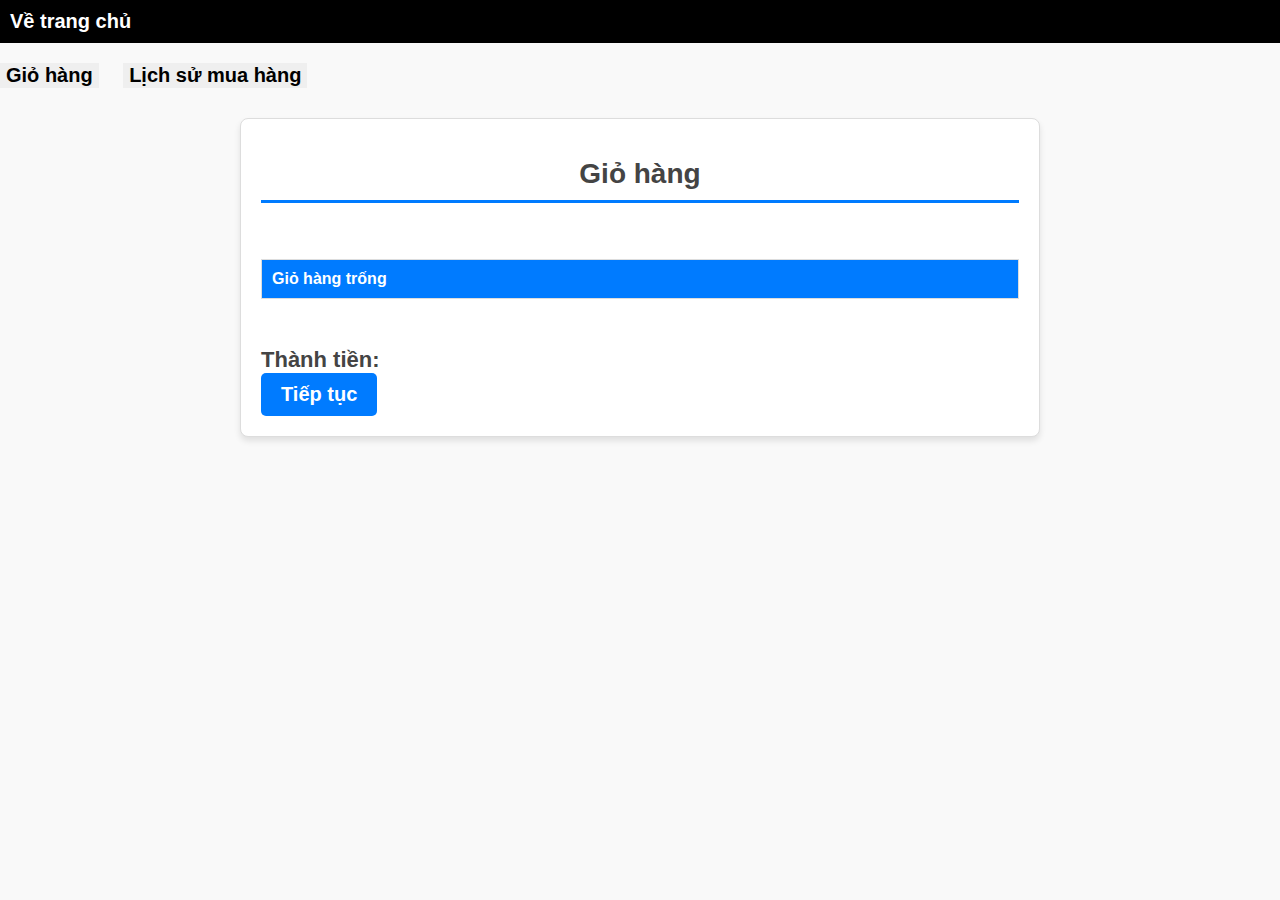
<file: cart.html>
<!DOCTYPE html>
<html lang="en">
    <head>
        <meta charset="UTF-8">
        <meta name="viewport" content="width=device-width, initial-scale=1.0">
        <title>LISA Watch</title>
        <link rel="stylesheet" href = "css/index.css">
        <link rel="icon" type="image/png" href="images/slideshow/logo.png">
        <script src="js/cart.js"></script>
    </head>
    
    <body>
        <div class="trangchu">
            <a href="index.html">Về trang chủ</a>
        </div>
        <!--Body-->
        <div id="select">
            <button id="cart-select" onclick="cart();">Giỏ hàng</button>
            <button id="bill-select" onclick="showbill();">Lịch sử mua hàng</button>
        </div>

        <div id="bill">
            <div class="bill-container">
                <h1>Lịch sử mua hàng</h1>
            </div>
            <br><br>
            <div class="bill-info">
                <table id="bill-items">
                </table>
            </div>
        </div>

        <div id="cart">
            <div class="cart-container">
                <h1>Giỏ hàng</h1>
            </div>
            <br><br>
            <div class="cart-info">
                <table id="cart-items">
                </table>
                <br>
                
                <div class="cart-total">Thành tiền:</div>
                <div id="totalprice"></div>

                <button type="button" class="btn" onclick="tieptuc();">Tiếp tục</button>
            </div>
        </div>

        <div class="container_payment">
            <form action="" onsubmit="checkout(event);">
                <div class="title_payment">
                    <span>Hình thức thanh toán</span>
                    <button type="button" id="closeform" value = "closepayment" onclick="closepayment();">X</button>
                </div>
                
                <div class="payment">
                    <label for="payment" name="payment">Chọn phương thức thanh toán:</label>
                    
                    <label for="card">Thẻ tín dụng</label>
                    <input type="radio" name="payment" id="card" onclick="pay();">

                    <label for="cash">Tiền mặt</label>
                    <input type="radio" name="payment" id="cash" onclick="pay();">

                    <div class="paymentinfo">
                        
                    </div>
                </div>
                
                <div class="details_address">
                    <div class="input-address">
                        <input type= "text" id="address" placeholder="Số nhà, tên đường">
                    </div>

                    <div class="input-address2">
                        <select name="city" id="city">
                            <option value="city" selected>Chọn thành phố</option>
                            <option value="TP.HCM">TP.HCM</option>
                        </select>
    
                        <select name="district" id="district">
                            <option value="district" selected>Chọn quận/huyện</option>
                            <option value="Quận 1">Quận 1</option>
                            <option value="Quận 2">Quận 2</option>
                            <option value="Quận 3">Quận 3</option>
                            <option value="Quận 4">Quận 4</option>
                            <option value="Quận 5">Quận 5</option>
                            <option value="Quận 6">Quận 6</option>
                            <option value="Quận 7">Quận 7</option>
                            <option value="Quận 8">Quận 8</option>
                            <option value="Quận 9">Quận 9</option>
                            <option value="Quận 10">Quận 10</option>
                            <option value="Quận 11">Quận 11</option>
                            <option value="Quận 12">Quận 12</option>
                            <option value="Quận Tân Phú">Quận Tân Phú</option>
                            <option value="Quận Gò Vấp">Quận Gò Vấp</option>
                            <option value="Quận Bình Tân">Quận Bình Tân</option>
                            <option value="Quận Bình Thạnh">Quận Bình Thạnh</option>
                            <option value="Quận Phú Nhuận">Quận Phú Nhuận</option>
                        </select>
                    </div>
                    <div class="select-error">Vui lòng điền và chọn đầy đủ thông tin</div>
                    <div class="checkaddress">
                        <label for="checkbox">Điểm giao hàng lúc đăng ký:</label>
                        <input type="checkbox" id="checkbox" onclick="checkboxaddress();">
                    </div>
                </div>
                <input type="submit" id="submit_payment" value="Hoàn tất thanh toán">
            </form>
        </div>
    </body>
    
</html>
</file>
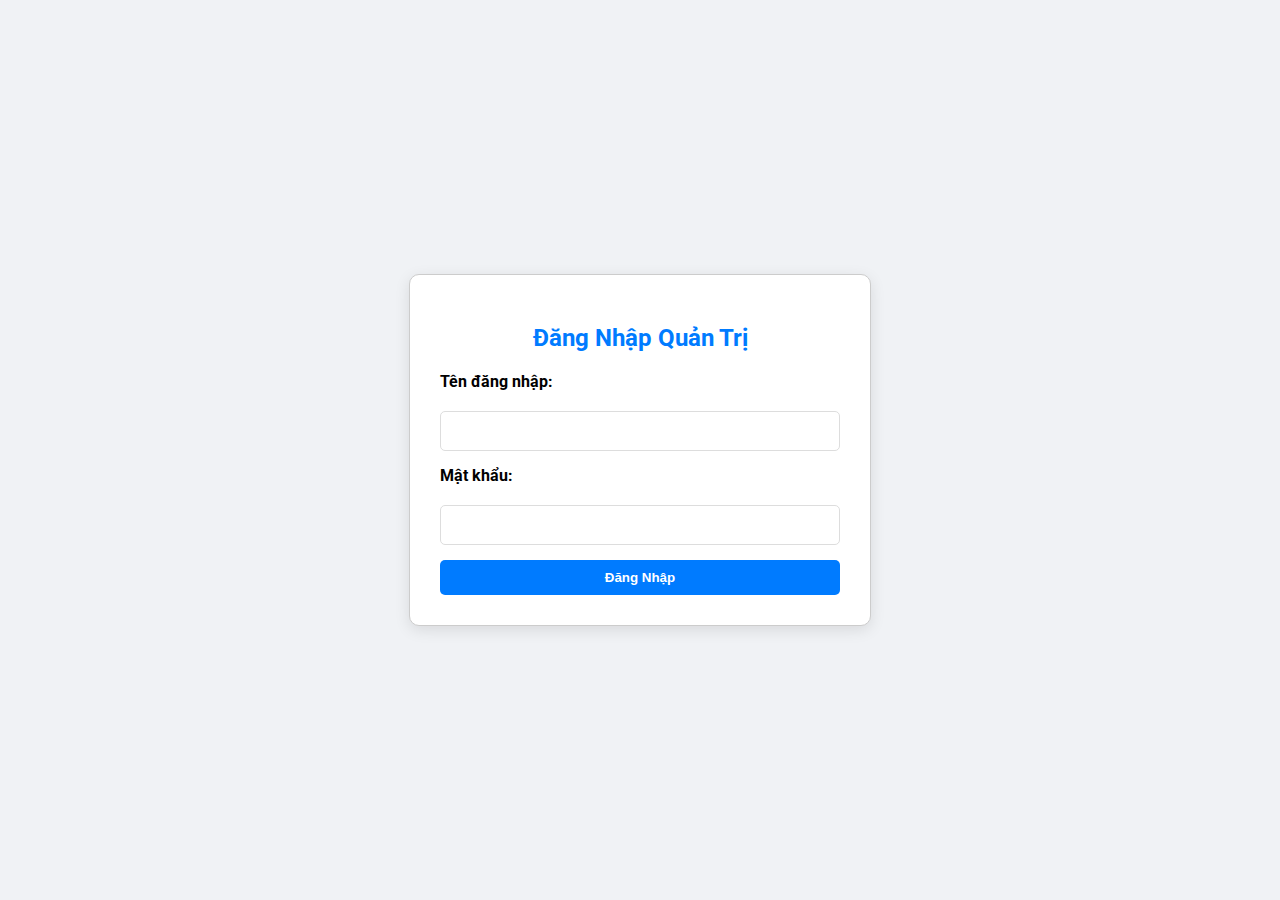
<file: adweb/admin.html>
<!DOCTYPE html>
<html lang="vi">
<head>
    <meta charset="UTF-8">
    <meta name="viewport" content="width=device-width, initial-scale=1.0">
    <title>Bảng Điều Khiển Quản Trị Lisa Watch</title>
    <link rel="icon" type="image/png" href="images/slideshow/logo.png">
    <link rel="stylesheet" href="admin.css">
    <link rel="preconnect" href="https://fonts.googleapis.com">
    <link rel="preconnect" href="https://fonts.gstatic.com" crossorigin>
    <link href="https://fonts.googleapis.com/css2?family=Roboto:wght@400;700&display=swap" rel="stylesheet">
</head>
<body>
    <div id="login-container">
        <h2>Đăng Nhập Quản Trị</h2>
        <form id="login-form">
            <label for="username">Tên đăng nhập:</label>
            <input type="text" id="username" name="username" required>
            <label for="password">Mật khẩu:</label>
            <input type="password" id="password" name="password" required>
            <button type="button" onclick="login()">Đăng Nhập</button>
        </form>
    </div>

    <div id="dashboard" style="display: none;">
        <h1>Bảng Điều Khiển Quản Trị</h1>
        <div id="menu">
            <button onclick="showSection('user-management')">Quản Lý Người Dùng</button>
            <button onclick="showSection('product-management')">Quản Lý Sản Phẩm</button>
            <button onclick="showSection('order-management')">Quản Lý Đơn Hàng</button>
            <button onclick="showSection('statistics')">Thống Kê</button>
            <button onclick="logout()">Đăng Xuất</button>
        </div>

        <div id="user-management" class="section" style="display: none;">
            <h2>Quản Lý Người Dùng</h2>
            <button onclick="showAddUserForm()">Thêm Người Dùng</button>
            <div id="user-list"></div>
        </div>

        <div id="product-management" class="section" style="display: none;">
            <h2>Quản Lý Sản Phẩm</h2>
            <button onclick="showAddProductForm()">Thêm Sản Phẩm</button>
            <div id="product-list"></div>
        </div>

        <div id="order-management" class="section" style="display: none;">
            <h2>Quản Lý Đơn Hàng</h2>
            <div id="order-filter"></div>
            <button onclick="showOrderFilterForm()">Lọc Đơn Hàng Theo Ngày</button>
            <button onclick="showStatusFilterForm()">Lọc Theo Tình Trạng</button>
            <button onclick="showDistrictFilterForm()">Lọc Theo Quận</button>
            <div id="order-list"></div>
        </div>

        <div id="statistics" class="section" style="display: none;">
            <h3>Thống Kê Kinh Doanh</h3>
            <label for="start_date">Ngày Bắt Đầu:</label>
            <input type="date" id="start_date">
            <label for="end_date">Ngày Kết Thúc:</label>
            <input type="date" id="end_date">
            <button onclick="applyStatisticsFilter()">Lọc Thống Kê</button>
            <div id="statistics-results"></div>
            <div id="customer-order-details" style="display: none;"></div>
        </div>
    </div>

    <script src="admin.js"></script>
</body>
</html>
</file>
<file: css/index.css>
* {
    font-family: 'Roboto', sans-serif;
    box-sizing: border-box;
}

body {
    margin: 0;
    padding: 0;
    background-color: #f9f9f9;
}
/* Header */
#Header{
    min-height:150px;
    background-color:hsl(0, 0%, 0%);
    display:flex;
    flex-direction: column;
    flex-wrap: wrap;
    width:100%;
    z-index:1000;
    padding:10px;
    position:fixed;
    top:0;
}

#Header h1
{
    color:hsla(0, 0%, 100%, 0.795);
    font-size:2vw;
    font-weight: bold;
}
.top-container
{
    display:flex;
    justify-content: space-between;
    padding:10px;
    margin-right:10px;
    align-items: baseline;
}
#Header ul
{
    display:flex;
    list-style-type: none;
}

#Header li
{
    margin-left:20px;
    color:hsla(0, 0%, 100%, 0.795);
    font-size:1.3vw;
}

.topright , .topleft
{
    list-style-type: none;
    display:flex;
    font-size:1.3vw;
}

.topright button
{
    height:30px;
    font-weight:bold;
    border-radius:20px;
    cursor:pointer;
    border:solid black 1px;
}

.topright button:hover
{
    background-color: #007bff;
    color:white;
    font-weight:bold;
}

.bottom-container
{
    padding:10px;
    display:flex;
    justify-content: space-between;;
    align-items:flex-end;
    margin-right:10px;
    
}
.icon , .topleft-icon
{
    height:30px;
    width:30px;
}

.icon-logo
{
    height:100px;
    width:100px;
}

.icon img
{
    display:block;
}
.botleft a
{
    text-decoration: none;
}

.botright a
{
    text-decoration:none;
    font-family: sans-serif;
    font-weight:bold;
    padding-top:10px;
    transition:0.4s;
    border-bottom: solid 5px transparent;
}

#Header .botright a:hover
{

    border-bottom:solid 2px #007bff;
}

.botright a:focus
{
    border-bottom:solid 2px #007bff;
}


/*Slideshow*/

.slideshow
{
    position:relative;
    width:70%;
    height:500px;
    margin-top:300px;
    z-index:0;
}

.slideshow img
{
    position:absolute;
    width:100%;
    height:100%;
    top:0;
    left:0;
    opacity:0;
    transition:opacity 1.5s ease-in-out;
}

.slideshow img.active
{
    opacity:1;
}

.slideshow img:not(.active)
{
    opacity:0;
}

.container{
    margin-top:30px;
    width:100%;
    display:flex;
    justify-content: center;
    align-items: center;
    flex-direction: column;
    gap: 20px;
}

/*Search bar*/
.search-container {
    text-align: center;
    margin: 20px 0;
    position:relative;
}

#search-input {
    width: 300px;
    padding: 10px 15px;
    border: 2px solid #ddd;
    border-radius: 25px;
    font-size: 1.2em;
    transition: 0.3s;
    margin-bottom:15px;
}

#search-input:focus {
    border-color: #007bff;
    outline: none;
    box-shadow: 0 0 8px rgba(0, 123, 255, 0.5);
}

#brandfilter
{
    font-size:20px;
    margin-bottom:15px;
}

.pricefilter span
{
    font-size:30px;
}

.pricefilter input
{
    font-size:18px;
}

/*midmenu*/
.mid-container {
    padding: 20px;
}

.midtop {
    text-align: center;
    font-size: 2em;
    font-weight: bold;
    margin-bottom: 20px;
    text-decoration: underline;
}

.miditem {
    display: flex;
    flex-wrap: wrap;
    gap: 20px;
    justify-content: center;
    margin-bottom:20px;
}

.item {
    width: calc(25% - 20px);
    padding: 15px;
    background-color: #fff;
    border-radius: 10px;
    box-shadow: 0 2px 8px rgba(0, 0, 0, 0.1);
    text-align: center;
    transition: transform 0.3s, box-shadow 0.3s;
    border:solid #000 1px;
}

.item:hover {
    transform: scale(1.05);
    box-shadow: 0 4px 16px rgba(0, 0, 0, 0.2);
}

#myimg {
    width: 100%;
    height: auto; 
    max-height: 300px; 
}


.item .btn {
    margin-top: 10px;
    padding: 10px 20px;
    border: none;
    border-radius: 5px;
    background-color: #007bff;
    color: #fff;
    font-size: 1em;
    cursor: pointer;
    transition: background-color 0.3s;
}

.item .btn:hover {
    background-color: #0056b3;
}

/*Product-details*/
.product-container
{
    display:none;
}


.productdetails
{
    position:fixed;
    transform:translate(-50%,-50%);
    left:50%;
    top:50%;
    border:solid 2px black;
    display:flex;
    flex-direction: column;
    background-color: hsl(0, 0%, 100%);
    width:70%;
    height:70%;
    padding:30px;
    z-index:10000;
}

.closebutton-container
{
    display:flex;
    justify-content: flex-end;
    padding-right:20px;
}

.closebutton-container button[value="closeproduct"]
{
    border:transparent;
    cursor:pointer;
    font-size:40px;
}

button[value="closeproduct"]:hover
{
    color:#007bff;
}

.productinfo
{
    display:flex;
    justify-content:space-evenly;
}

.product
{
    display:flex;
    flex-direction:column;
    row-gap:30px;
    justify-content: space-evenly;
}

#productname , #productprice
{
    font-size:30px;
    font-weight:bold;
}
#productquantity label
{
    font-size: 30px;
    font-weight: bold;
}
#productquantity
{
    padding:10px;
}

#quanup , #quandown , #quan
{
    height:50px;
    width:calc(33.3% - 10px);
    font-size:20px;
}

#productimg
{
    height:auto;
    width:30%;
}

.toCart:hover
{
    background-color: white;
    color: #007bff;
}

.toCart
{
    display: flex;
    justify-content: center;
    align-items: center;
    margin-top:50px;
    height:70px;
    cursor:pointer;
    font-size: 20px;
    font-weight: bold;
    background-color: #007bff;
}


/*Pages*/
.midbottom
{

    display:flex;
    justify-content: center;
    column-gap:20px;
    align-items:center;
    margin-bottom:10px;
}

.currentPage
{
    font-size:30px;
    border:solid black 2px;
    display: flex;
    justify-content:space-between;
    align-items:center;
    cursor:pointer;
    background-color:#007bff;
}

.midbottom .currentPage:hover
{
    background-color:white;
}



/*Footer*/
#footer-container {
    background-color: black;
    color: #ccc;
    padding: 20px;
    text-align: center;
    width:100%;
}


#footer-container ul {
    list-style: none;
    padding: 0;
}

#footer-container ul li {
    margin: 5px 0;
}

.copyright {
    color: #888;
    margin-top: 10px;
}


/*Login*/

.container_login
{
    display:none;
    position:fixed;
    top:20%;
    left:50%;
    transform:translate(-50%,-50%);
    background-color: #fff;
    border:solid black 3px;
    max-width:500px;
    width:100%;
    border-radius:10px;
    z-index:10000;
    animation-name: form;
    animation-duration: 0.5s;
}

@keyframes form
{
    0% {top:0%;}
}
.details_login
{
    padding:10px;
    display:flex;
    flex-direction: column;
    gap:10px;
}
.title_login
{
    display:flex;
    justify-content: space-between;
}
.title_login button
{
    border:none;
    font-weight: bold;
    font-size:20px;
    color:black;
    cursor: pointer;

}
.details_login span
{
    font-size:40px;
    font-weight:bold;
    border-bottom:solid black 3px;
}

.details_login label
{
    font-size:20px;
    font-weight:bold;
}

.details_login input[name="ten_login"] , .details_login input[name="pass_login"]
{
    border:solid black 1px;
    margin-top:5px;
    font-size:20px;
    height:35px;
}

.details_login input[type="submit"]
{
    background-color:#007bff;
    font-weight:bold;
    font-size:20px;
    width:100%;
    cursor:pointer;
}

.username-error , .password-error
{
    color:red;
    display:none;
    font-size:15px;
}

.toSignup
{
    display:flex;
    justify-content: center;
    margin-top:10px;
}

.toSignup a
{
    color:hsl(0, 0%, 0%);
}

/*Signup*/
.container_signup
{
    display:none;
    position:fixed;
    top:50%;
    left:50%;
    transform:translate(-50%,-50%);
    background-color: #fff;
    border:solid black 3px;
    max-width:500px;
    width:100%;
    border-radius:10px;
    z-index:10000;
    animation-name: form;
    animation-duration: 0.5s;
}
.details_signup
{
    padding:10px;
}

.input-signup , .input-address
{
    margin-bottom:10px;
}
.title_signup , .title_address
{
    display:flex;
    justify-content: space-between;
}
.signup
{
    display:flex;
    flex-wrap:wrap;
    gap:10px;
    flex-direction: column;
}
.title_signup button
{
    border:none;
    font-weight: bold;
    font-size:20px;
    color:black;
    cursor: pointer;

}
.container_signup span
{
    font-size:40px;
    font-weight:bold;
    border-bottom:solid black 3px;
}

.input-signup
{
    text-align: center;
}
.input-signup input
{
    border:solid black 1px;
    margin-top:5px;
    font-size:20px;
    height:35px;
}

.hovaten-error , .email-error , .sodienthoai-error , .username-signup-error , .pass-signup-error , .repass-error , .select-error , .address-error
{
    color:red;
    display:none;
    font-size:15px;
}

.btn-next
{
    display:flex;
    justify-content: flex-end;
    margin-top:10px;
}
#next
{
    height:30px;
    width:15%;
    background-color:#007bff;
    font-weight:bold;
    font-size:20px;
    cursor:pointer;
}

.title_address span
{
    font-size:40px;
    font-weight:bold;
    border-bottom:solid black 3px;
}

/*Address*/
#prev
{
    background-color:#007bff;
    font-weight:bold;
    font-size:20px;
    width:15%;
    cursor:pointer;
    margin-top:15px;
}

.container_address
{
    display:none;
    position:fixed;
    top:30%;
    left:50%;
    transform:translate(-50%,-50%);
    background-color: #fff;
    border:solid black 3px;
    max-width:600px;
    width:100%;
    border-radius:10px;
    z-index:10000;
    animation-name: form;
    animation-duration: 0.5s;
    padding:10px;
}

.container_address input
{
    height:30px;
    font-size:20px; 
}

.input-address
{
    margin-top:20px;
}

.input-address2 select
{
    height:30px;
    font-size:15px;
}

.input-address2
{
    display: flex;
    gap:30px;
    margin-top:20px;
}

.title_address button
{
    border:none;
    font-weight: bold;
    font-size:20px;
    color:black;
    cursor: pointer;
}

.toLogin
{
    text-align: center;
}

.toLogin a
{
    color:hsl(0, 0%, 0%);
    font-size: 20px;
}

.container_address input[type="submit"]
{
    margin-top:20px;
    background-color:#007bff;
    font-weight:bold;
    font-size:20px;
    width:100%;
    cursor:pointer;
}



/*Cart*/

.trangchu {
    margin-bottom: 20px;
    padding: 10px;
    background-color: black;

}

.trangchu a {
    color: white;
    font-size: 20px;
    text-decoration: none;
    font-weight: bold;
}

.trangchu a:hover {
    text-decoration: underline;
}

#cart{
    max-width: 800px;
    margin: 30px auto;
    background-color: #fff;
    border: 1px solid #ddd;
    border-radius: 8px;
    padding: 20px;
    box-shadow: 0 4px 6px rgba(0, 0, 0, 0.1);
}

#cart-select, #bill-select {
    display: inline-block;
    margin-right: 20px;
    cursor: pointer;
    border:none;
    font-size:20px;
    font-weight:bold;
}

#select button:focus
{
    border-bottom:solid 2px #007bff;
}


#cart h1 {
    font-size: 28px;
    color: #444;
    text-align: center;
    border-bottom: 3px solid #007bff;
    padding-bottom: 10px;
    margin-bottom: 20px;
}

.cart-info .bill-info {
    padding: 20px;
}

#cart-items {
    width: 100%;
    border-collapse: collapse;
    margin-bottom: 20px;
}

#cart-items th, #cart-items td #bill-items th , #bill-items td {
    padding: 10px;
    text-align: left;
    border: 1px solid #ddd;
}

#cart-items th , #bill-items th {
    background-color: #007bff;
    color: #fff;
    font-weight: bold;
}

.cart-total {
    font-size: 22px;
    font-weight: bold;
    margin-top: 10px;
    color: #444;
}

#totalprice {
    font-size: 22px;
    font-weight: bold;
    color: #007bff;
    margin-left: 10px;
}

#cart button {
    border: none;
    background-color: #007bff;
    color: #fff;
    font-weight: bold;
    font-size: 20px;
    padding: 10px 20px;
    border-radius: 5px;
    cursor: pointer;
    transition: background-color 0.3s ease;
}

#cart button:hover {
    background-color: #0056b3;
}

#cart input
{
    font-size:20px;
    font-weight: bold;
}

#bill
{
    display:none;
}

#bill h1 {
    font-size: 28px;
    color: #444;
    text-align: center;
    border-bottom: 3px solid #007bff;
    padding-bottom: 10px;
    margin-bottom: 20px;
}

.container_payment
{
    display:none;
    position:fixed;
    top:30%;
    left:50%;
    transform:translate(-50%,-50%);
    background-color: #fff;
    border:solid black 3px;
    max-width:600px;
    width:100%;
    border-radius:10px;
    z-index:10000;
    animation-name: form;
    animation-duration: 1s;
    padding:10px;
}



.input-address input
{
    height:30px;
    font-size:20px; 
}

.input-address
{
    margin-top:20px;
}

.input-address2 select
{
    height:30px;
    font-size:15px;
}

.input-address2
{
    display: flex;
    gap:30px;
    margin-top:20px;
}

.title_address button
{
    border:none;
    font-weight: bold;
    font-size:20px;
    color:black;
    cursor: pointer;
}

.container_payment span
{
    font-size: 30px;
    font-weight: bold;
}

.payment label[for="payment"]
{
    font-size:20px;
    font-weight: bold;
}

.title_payment
{
    border-bottom:solid 2px black;
    margin-bottom:15px;
    display:flex;
    justify-content: space-between;
}

.title_payment button
{
    border:none;
    font-weight: bold;
    font-size:20px;
    color:black;
    cursor: pointer;
}

.title_payment:hover button
{
    color:#007bff;
}

.paymentinfo label
{
    font-size:20px;
    font-weight: bold;
}

.paymentinfo input
{
    height:25px;
    font-size:15px;
    margin:5px;
}

.checkaddress
{
    margin-top:15px;
}

#submit_payment
{
    width:100%;
    height:40px;
    font-size:20px;
    font-weight: bold;
    margin-top:15px;
    border:none;
    background-color: #007bff;
    color:#fff;
    cursor: pointer;
    transition: background-color 0.3s ease;
}

#submit_payment:hover
{
    background-color: #0056b3;
}


/*responsive*/
@media screen and (max-width: 1200px) {
    .item {
        width: calc(33.33% - 20px);
    }

    .slideshow {
        width: 85%;
        height: 400px;
        margin-top: 200px;
    }

    #Header h1 {
        font-size: 2.5vw;
    }
}

@media screen and (max-width: 992px) {
    .item {
        width: calc(50% - 20px);
    }

    .slideshow {
        width: 90%;
        height: 350px;
        margin-top: 180px;
    }

    .productdetails {
        width: 85%;
        height: 95%;
    }

    .productinfo {
        flex-direction: column;
        align-items: center;
        gap: 20px;
    }

    #productimg {
        width: 50%;
    }

    .input-address2 {
        flex-direction: column;
        gap: 15px;
    }
}

@media screen and (max-width: 768px) {
    #Header {
        min-height: 120px;
        padding: 5px;
    }

    #Header h1 {
        font-size: 3.5vw;
    }

    #Header li {
        font-size: 2vw;
        margin-left: 10px;
    }

    .icon, .topleft-icon {
        height: 25px;
        width: 25px;
    }

    .slideshow {
        width: 95%;
        height: 300px;
        margin-top: 150px;
    }

    .item {
        width: calc(100% - 20px);
    }

    .container_login, .container_signup, .container_address, .container_payment {
        width: 90%;
    }

    .input-signup input,
    .details_login input[name="ten_login"],
    .details_login input[name="pass_login"] {
        width: 100%;
    }

    .productdetails {
        width: 95%;
        height: 95%;
        padding: 15px;
    }

    #productimg {
        width: 70%;
    }

    #productname, #productprice {
        font-size: 24px;
    }

    #quanup, #quandown, #quan {
        height: 40px;
        font-size: 16px;
    }

    .toCart {
        height: 50px;
        font-size: 16px;
    }

    #cart {
        margin: 20px 10px;
        padding: 10px;
    }

    #cart-items {
        font-size: 14px;
    }
}

@media screen and (max-width: 576px) {
    .top-container {
        flex-direction: column;
        align-items: center;
        gap: 10px;
    }

    .bottom-container {
        flex-direction: column;
        align-items: center;
        text-align: center;
    }

    #Header li {
        font-size: 3vw;
    }

    .slideshow {
        height: 250px;
        margin-top: 180px;
    }

    .title_login span,
    .title_signup span,
    .title_address span {
        font-size: 24px;
    }

    .details_login label,
    .input-signup input,
    .input-address input {
        font-size: 16px;
    }

    #productname, #productprice {
        font-size: 20px;
    }

    #productquantity label {
        font-size: 18px;
    }

    .footer-info {
        flex-direction: column;
        gap: 20px;
    }

    .midbottom {
        flex-wrap: wrap;
        gap: 10px;
    }
    .currentPage {
        font-size: 20px;
    }
}

@media screen and (max-width: 1200px) {
    
    
}
</file>
<file: adweb/admin.css>
body {
    font-family: 'Roboto', sans-serif;
    background-color: #f0f2f5;
    margin: 0;
    padding: 0;
    display: flex;
    flex-direction: column;
    align-items: center;
    height: 100vh;
}

#login-container {
    max-width: 400px;
    width: 100%;
    margin: auto;
    padding: 30px;
    border: 1px solid #ccc;
    border-radius: 10px;
    box-shadow: 0 4px 15px rgba(0, 0, 0, 0.1);
    background-color: #fff;
}

#login-container h2 {
    text-align: center;
    color: #007bff;
    margin-bottom: 20px;
    font-weight: 700;
}

#login-form {
    display: flex;
    flex-direction: column;
    gap: 15px;
}

#login-form label {
    font-weight: 700;
    margin-bottom: 5px;
}

#login-form input {
    padding: 10px;
    border: 1px solid #ddd;
    border-radius: 5px;
    font-size: 1em;
}

#login-form button {
    padding: 10px;
    background-color: #007bff;
    color: white;
    border: none;
    border-radius: 5px;
    cursor: pointer;
    font-weight: 700;
    transition: background-color 0.3s;
    text-align: center;
    display: flex;
    align-items: center;
    justify-content: center;
}

#login-form button:hover {
    background-color: #0056b3;
}

#dashboard {
    padding: 20px;
    width: 90%;
    max-width: 1200px;
    margin: 20px;
    background-color: #fff;
    border-radius: 10px;
    box-shadow: 0 4px 15px rgba(0, 0, 0, 0.1);
    display: flex;
    flex-direction: column;
}

#dashboard h1 {
    text-align: center;
    color: #007bff;
    font-weight: 700;
    margin-bottom: 20px;
}

#menu {
    display:inline;
    flex-direction:r;
    gap: 15px;
    align-items: flex-start;
    width: 200px;
    margin-bottom: 20px;
}

button {
    padding: 12px;
    background-color: #007bff;
    color: white;
    border: none;
    border-radius: 5px;
    cursor: pointer;
    font-weight: 700;
    transition: background-color 0.3s;
    width: 100%;
    text-align: left;
    display: flex;
    align-items: center;
    justify-content: center;
}

button:hover {
    background-color: #0056b3;
}

.section {
    padding: 20px;
    margin-top: 20px;
    border: 1px solid #ddd;
    border-radius: 5px;
    background-color: #f9f9f9;
    width: calc(100% - 40px);
}

#user-list, #product-list, #order-list, #statistics-details {
    margin-top: 30px;
    width: 100%;
    overflow-x: auto;
}

#user-list table, #product-list table {
    width: 100%;
    border-collapse: collapse;
    margin-top: 10px;
}

#user-list table th, #user-list table td, #product-list table th, #product-list table td {
    border: 1px solid #ddd;
    padding: 12px;
    text-align: left;
}

#user-list table th, #product-list table th {
    background-color: #007bff;
    color: white;
    font-weight: 700;
}

#user-list table tr:nth-child(even), #product-list table tr:nth-child(even) {
    background-color: #f2f2f2;
}

#user-list table tr:hover, #product-list table tr:hover {
    background-color: #ddd;
}

#user-list table td button, #product-list table td button {
    padding: 8px;
    margin-right: 5px;
    background-color: #007bff;
    color: white;
    border: none;
    border-radius: 5px;
    cursor: pointer;
    font-weight: 700;
    transition: background-color 0.3s;
}

#user-list table td button:hover, #product-list table td button:hover {
    background-color: #0056b3;
}

#add-product-form {
    display: flex;
    flex-direction: column;
    gap: 15px;
    margin-top: 20px;
    padding: 20px;
    border: 1px solid #ddd;
    border-radius: 5px;
    background-color: #fff;
    width: 100%;
}

#add-product-form label {
    font-weight: 700;
    margin-bottom: 5px;
}

#add-product-form input, #add-product-form textarea {
    padding: 10px;
    border: 1px solid #ddd;
    border-radius: 5px;
    font-size: 1em;
}

#add-product-form button {
    padding: 10px;
    background-color: #007bff;
    color: white;
    border: none;
    border-radius: 5px;
    cursor: pointer;
    font-weight: 700;
    transition: background-color 0.3s;
    text-align: center;
    display: flex;
    align-items: center;
    justify-content: center;
}

#add-product-form button:hover {
    background-color: #0056b3;
}
table {
    width: 100%;
    border-collapse: collapse;
    margin-bottom: 20px;
}

table, th, td {
    border: 1px solid #ddd;
}

th, td {
    padding: 10px;
    text-align: left;
}

th {
    background-color: #f2f2f2;
}

select {
    padding: 5px;
    border-radius: 4px;
    border: 1px solid #ccc;
}

#filter-order-form {
    margin-bottom: 20px;
}

#filter-order-form input[type="date"] {
    padding: 5px;
    margin-right: 10px;
    border: 1px solid #ccc;
    border-radius: 4px;
}

#filter-order-form button {
    padding: 10px;
    background-color: #007bff;
    color: white;
    border: none;
    border-radius: 4px;
    cursor: pointer;
    font-weight: bold;
}

#filter-order-form button:hover {
    background-color: #0056b3;
}
#customer-order-details {
    display: none; /* Mặc định là ẩn */
    margin-top: 20px;
    padding: 10px;
    border: 1px solid #ccc;
    background-color: #f9f9f9;
}
</file>
